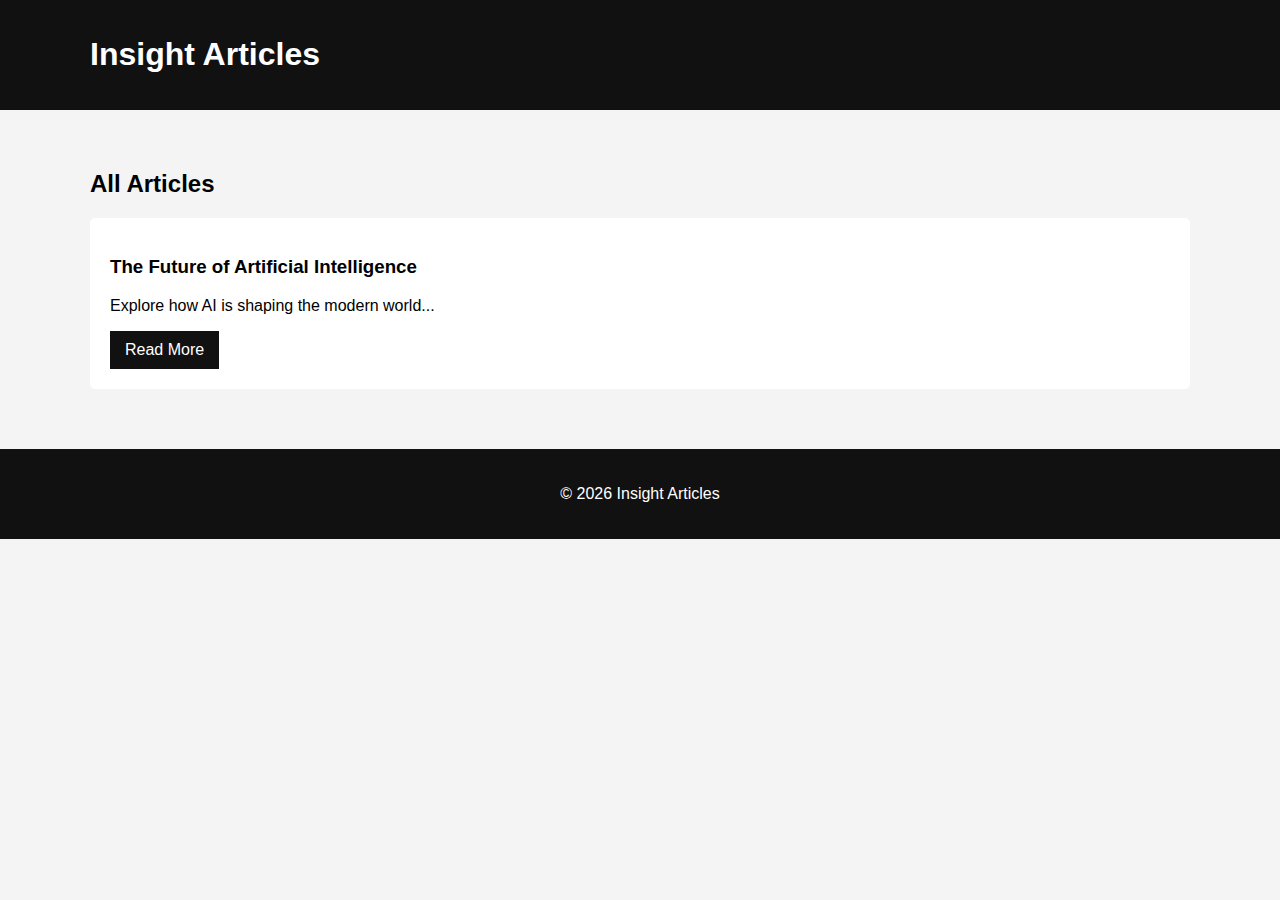
<file: blog.html>
<!DOCTYPE html>
<html lang="en">
<head>
<meta charset="UTF-8">
<meta name="viewport" content="width=device-width, initial-scale=1.0">
<title>All Articles</title>
<link rel="stylesheet" href="css/style.css">
</head>
<body>
<header>
  <div class="container">
    <h1 class="logo">Insight Articles</h1>
  </div>
</header>

<section class="posts container">
  <h2>All Articles</h2>

  <div class="card">
    <h3>The Future of Artificial Intelligence</h3>
    <p>Explore how AI is shaping the modern world...</p>
    <a href="post.html" class="btn">Read More</a>
  </div>

</section>

<footer>
  <div class="container">
    <p>&copy; 2026 Insight Articles</p>
  </div>
</footer>
</body>
</html>
</file>
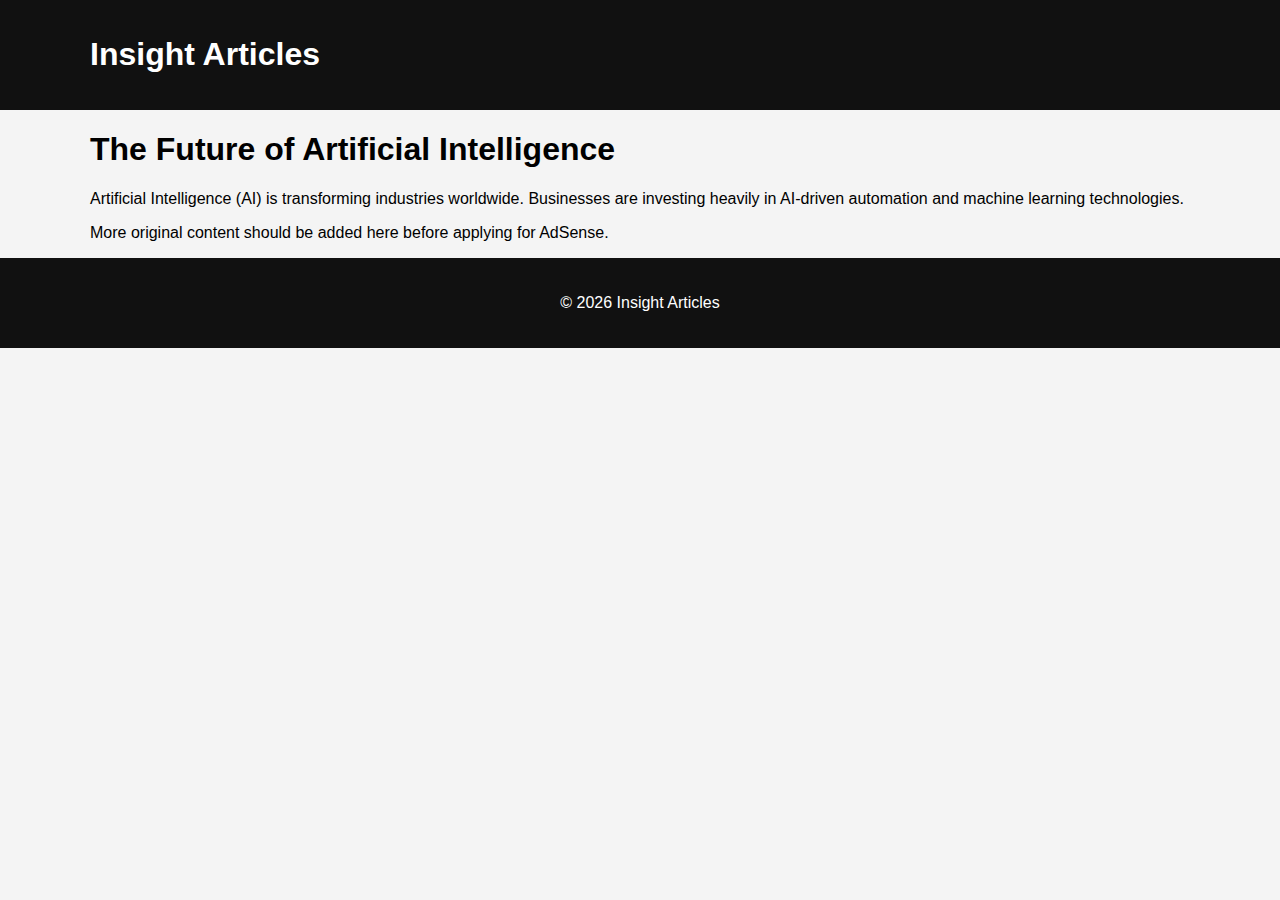
<file: post.html>
<!DOCTYPE html>
<html lang="en">
<head>
<meta charset="UTF-8">
<meta name="viewport" content="width=device-width, initial-scale=1.0">
<title>The Future of Artificial Intelligence</title>
<meta name="description" content="Detailed article about AI future trends.">
<link rel="stylesheet" href="css/style.css">
</head>
<body>

<header>
  <div class="container">
    <h1 class="logo">Insight Articles</h1>
  </div>
</header>

<main class="container article">
  <h1>The Future of Artificial Intelligence</h1>
  <p>Artificial Intelligence (AI) is transforming industries worldwide. Businesses are investing heavily in AI-driven automation and machine learning technologies.</p>
  <p>More original content should be added here before applying for AdSense.</p>
</main>

<footer>
  <div class="container">
    <p>&copy; 2026 Insight Articles</p>
  </div>
</footer>

</body>
</html>
</file>
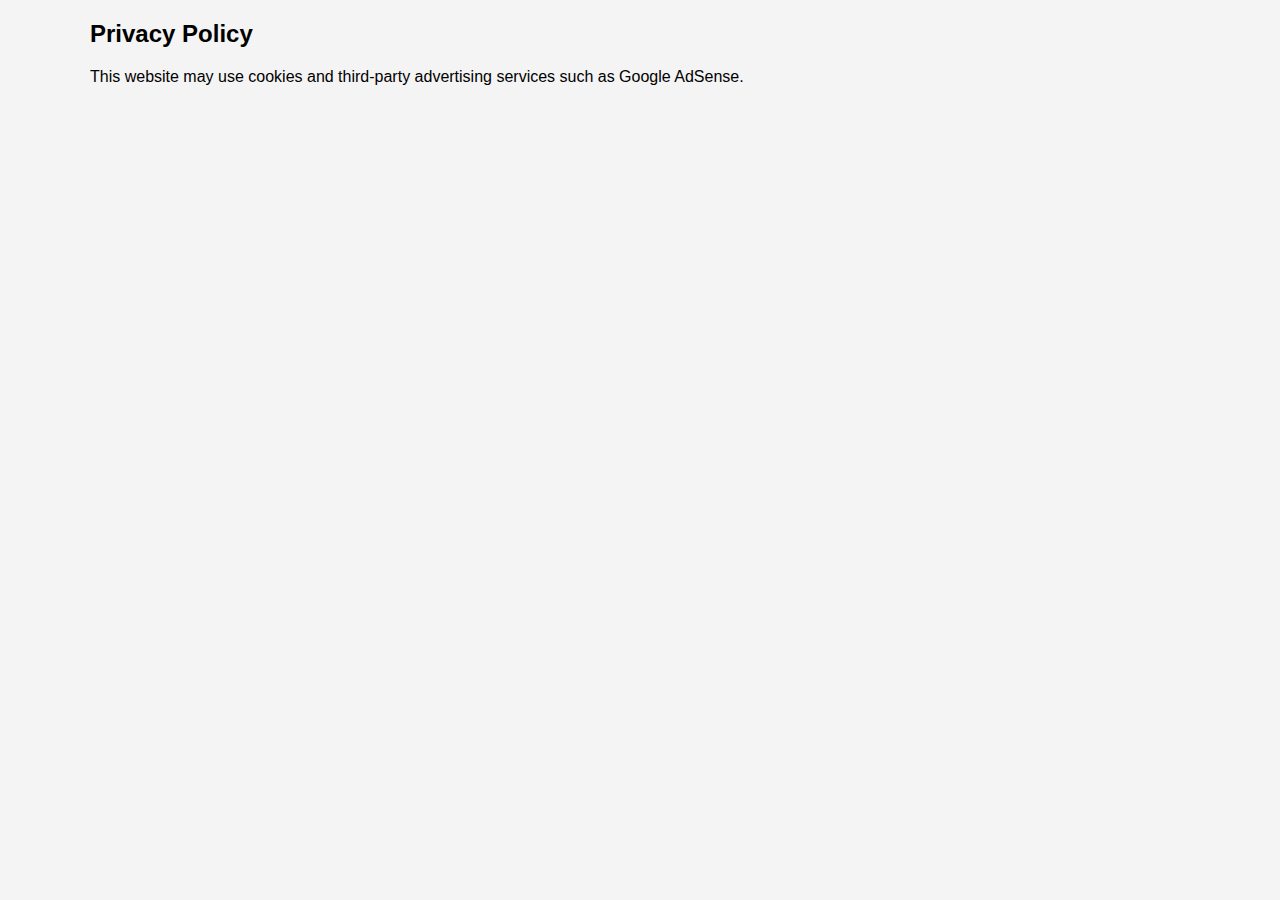
<file: privacy.html>
<!DOCTYPE html>
<html lang="en">
<head>
<meta charset="UTF-8">
<meta name="viewport" content="width=device-width, initial-scale=1.0">
<title>Privacy Policy</title>
<link rel="stylesheet" href="css/style.css">
</head>
<body>
<section class="container page">
<h2>Privacy Policy</h2>
<p>This website may use cookies and third-party advertising services such as Google AdSense.</p>
</section>
</body>
</html>
</file>
<file: css/style.css>
body{
  font-family: Arial, sans-serif;
  margin:0;
  background:#f4f4f4;
}

.container{
  width:90%;
  max-width:1100px;
  margin:auto;
}

header{
  background:#111;
  color:#fff;
  padding:15px 0;
}

nav a{
  color:white;
  margin-left:15px;
  text-decoration:none;
}

.hero{
  background:#222;
  color:white;
  padding:60px 0;
  text-align:center;
}

.posts{
  padding:40px 0;
}

.card{
  background:white;
  padding:20px;
  margin-bottom:20px;
  border-radius:5px;
}

.btn{
  display:inline-block;
  padding:10px 15px;
  background:#111;
  color:white;
  text-decoration:none;
}

footer{
  background:#111;
  color:white;
  text-align:center;
  padding:20px;
}

input, textarea{
  width:100%;
  padding:10px;
  margin-bottom:10px;
}

button{
  padding:10px 20px;
  background:#111;
  color:white;
  border:none;
}

@media(max-width:768px){
  nav{
    display:flex;
    flex-direction:column;
  }
}
</file>
